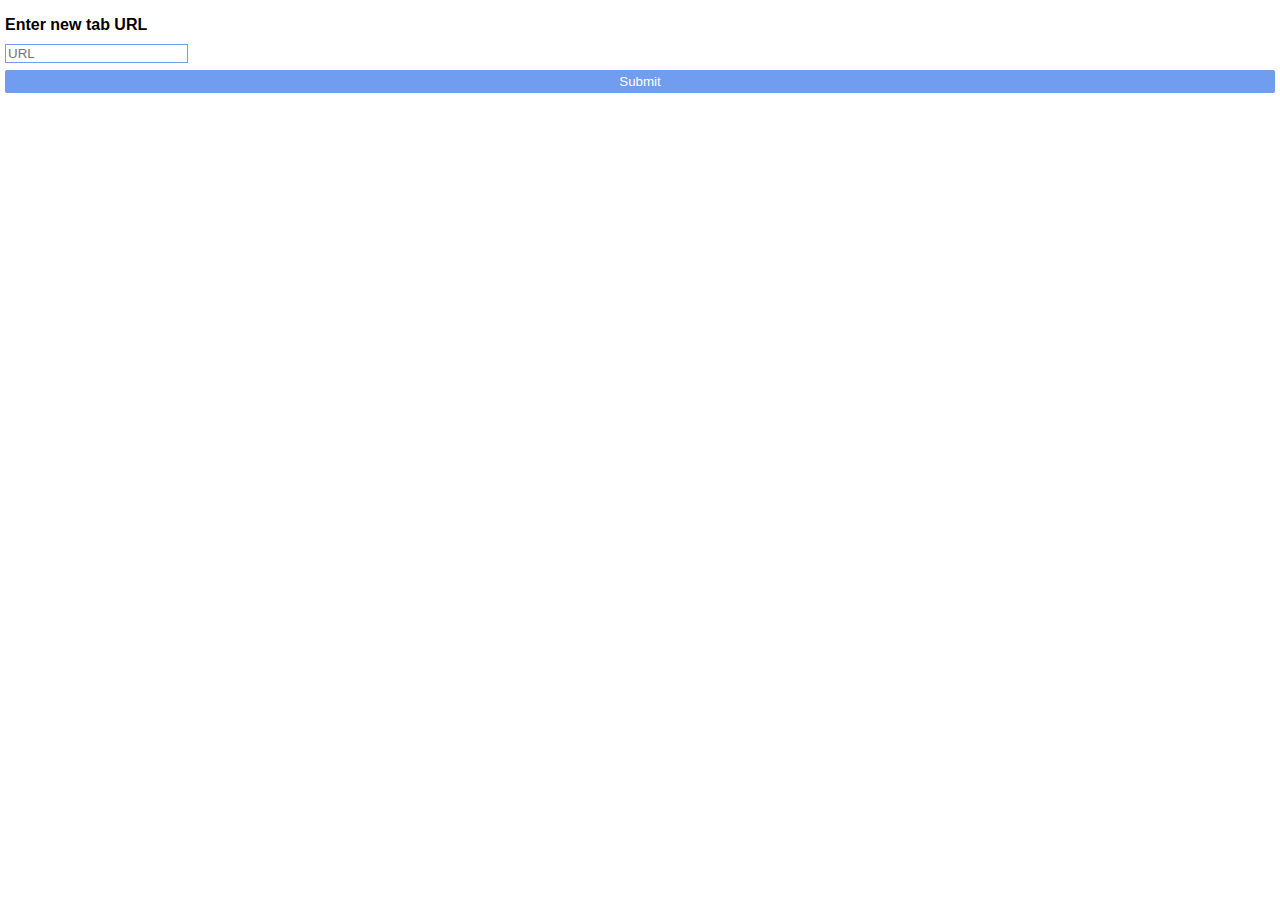
<file: src/action/index.html>
<!doctype html>
<html>

<head>
  <title>New Tab Selector</title>
  <style>
    * {
      box-sizing: border-box;
      font-family: -apple-system, BlinkMacSystemFont, 'Segoe UI', Roboto, Oxygen, Ubuntu, Cantarell, 'Open Sans', 'Helvetica Neue', sans-serif;
    }

    h1 {
      font-size: 1em;
    }

    html,
    body {
      width: 100%;
    }

    body {
      margin: 0;
      padding: 5px;
    }

    button {
      padding: 4px 8px;
      background-color: rgb(112, 157, 240);
      border: none;
      border-radius: 2px;
      color: #fff;
      width: 100%;
    }

    input {
      outline-width: 0;
      margin-bottom: 0.5em;
      border: 1px solid rgb(112, 157, 240);
    }
  </style>

</head>

<body>
  <h1>Enter new tab URL</h1>
  <form id="form">
    <input name="url" placeholder="URL" type="text" />
    <button type="submit">Submit</button>
  </form>
  <script src="index.js"></script>
</body>

</html>
</file>
